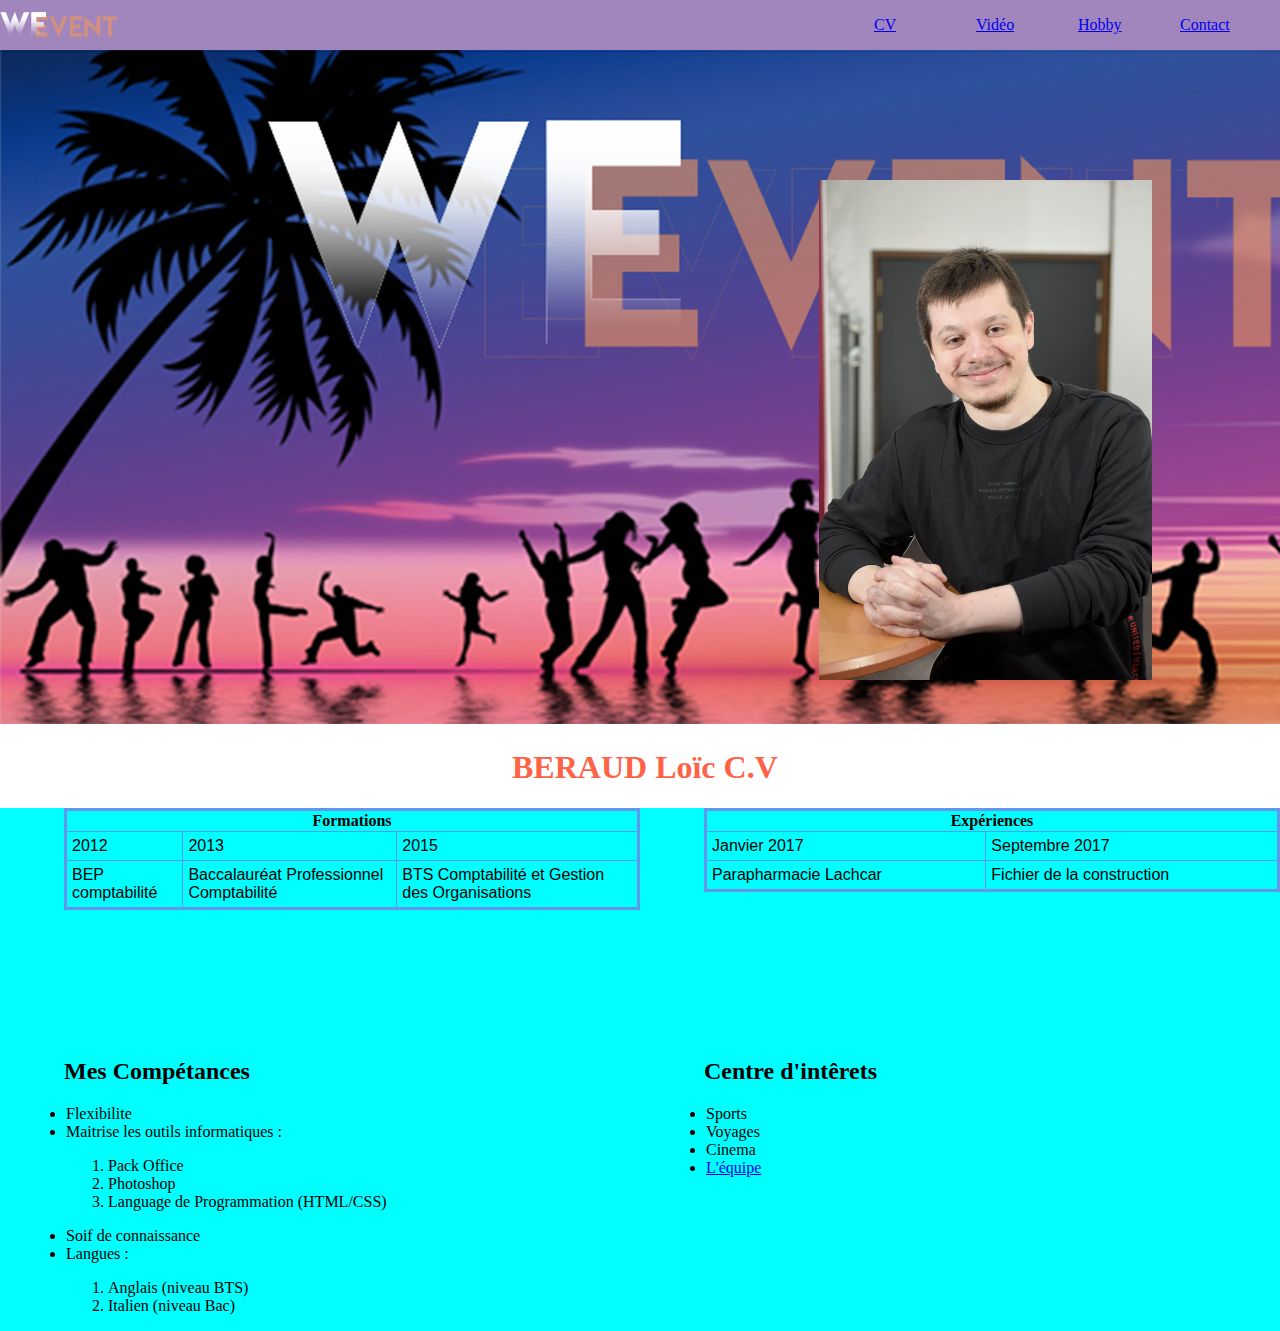
<file: index.html>
<!DOCTYPE html>
<html>

<head>
    <meta charset="utf-8">
    <title>C.V BERAUD</title>
    <link rel="stylesheet" href="Styles_CV.css">
    <meta name="viewport" content="width=device-width, initial-scale=1.0">
    <meta http-equiv="X-UA-Compatible" content="ie=edge">
</head>


<body>

        <header>
                <nav class="one">
                    <img src="logo.png" class="logo-one">
                    <ul>
                           
                            <li><a href="index.html">CV</a></li>
                            <li><a href="presentation.html">Vidéo</a></li>
                            <li><a href="hobby.html">Hobby</a></li>
                            <li><a href="contact.html">Contact</a></li>
                    </ul>
                </nav>
                <img src="fond.jpg" id="fond" alt="">
            
            
            </header>

    <h1>BERAUD Loïc C.V</h1>

    <img src="matete.jpg" id="profile" alt="Image non chargée">
    <div class="row">
        <div class="colonne">
            <table id="tableau1">
                <tr>
                    <th colspan="3">
                        Formations
                    </th>
                </tr>
                <tr>
                    <td>2012</td>
                    <td>2013</td>
                    <td>2015</td>
                </tr>
                <tr>
                    <td>BEP comptabilité</td>
                    <td>Baccalauréat Professionnel Comptabilité</td>
                    <td>BTS Comptabilité et Gestion des Organisations</td>
                </tr>
            </table>
        </div>
        <div class="colonne">
            <table id="tableau2">
                <tr>
                    <th colspan="2">
                        Expériences
                    </th>
                </tr>
                <tr>
                    <td>Janvier 2017</td>
                    <td>Septembre 2017</td>
                </tr>
                <tr>
                    <td>Parapharmacie Lachcar</td>
                    <td>Fichier de la construction</td>
                </tr>
            </table>
        </div>
    </div>

    <div class="row">
        <div class="colonne">
            <div class="compe">
                <h2>Mes Compétances</h2>

                <ul1>
                    <li>Flexibilite</li>
                    <li>Maitrise les outils informatiques :
                        <ol>
                            <li>Pack Office</li>
                            <li>Photoshop</li>
                            <li>Language de Programmation (HTML/CSS)</li>
                        </ol>
                    </li>
                    <li>Soif de connaissance</li>
                    <li>Langues :
                        <ol>
                            <li>Anglais (niveau BTS)</li>
                            <li>Italien (niveau Bac)</li>
                        </ol>
                    </li>
                    </ul>
            </div>
        </div>
        <div class="colonne">
            <div class="interet">
                <h2>Centre d'intêrets</h2>

                <ul1>
                    <li>Sports</li>
                    <li>Voyages</li>
                    <li>Cinema</li>
                    <li><a href="https://www.lequipe.fr/Football/">L'équipe</a></li>
                </ul1>
            </div>
        </div>
    </div>
</body>

</html>
</file>
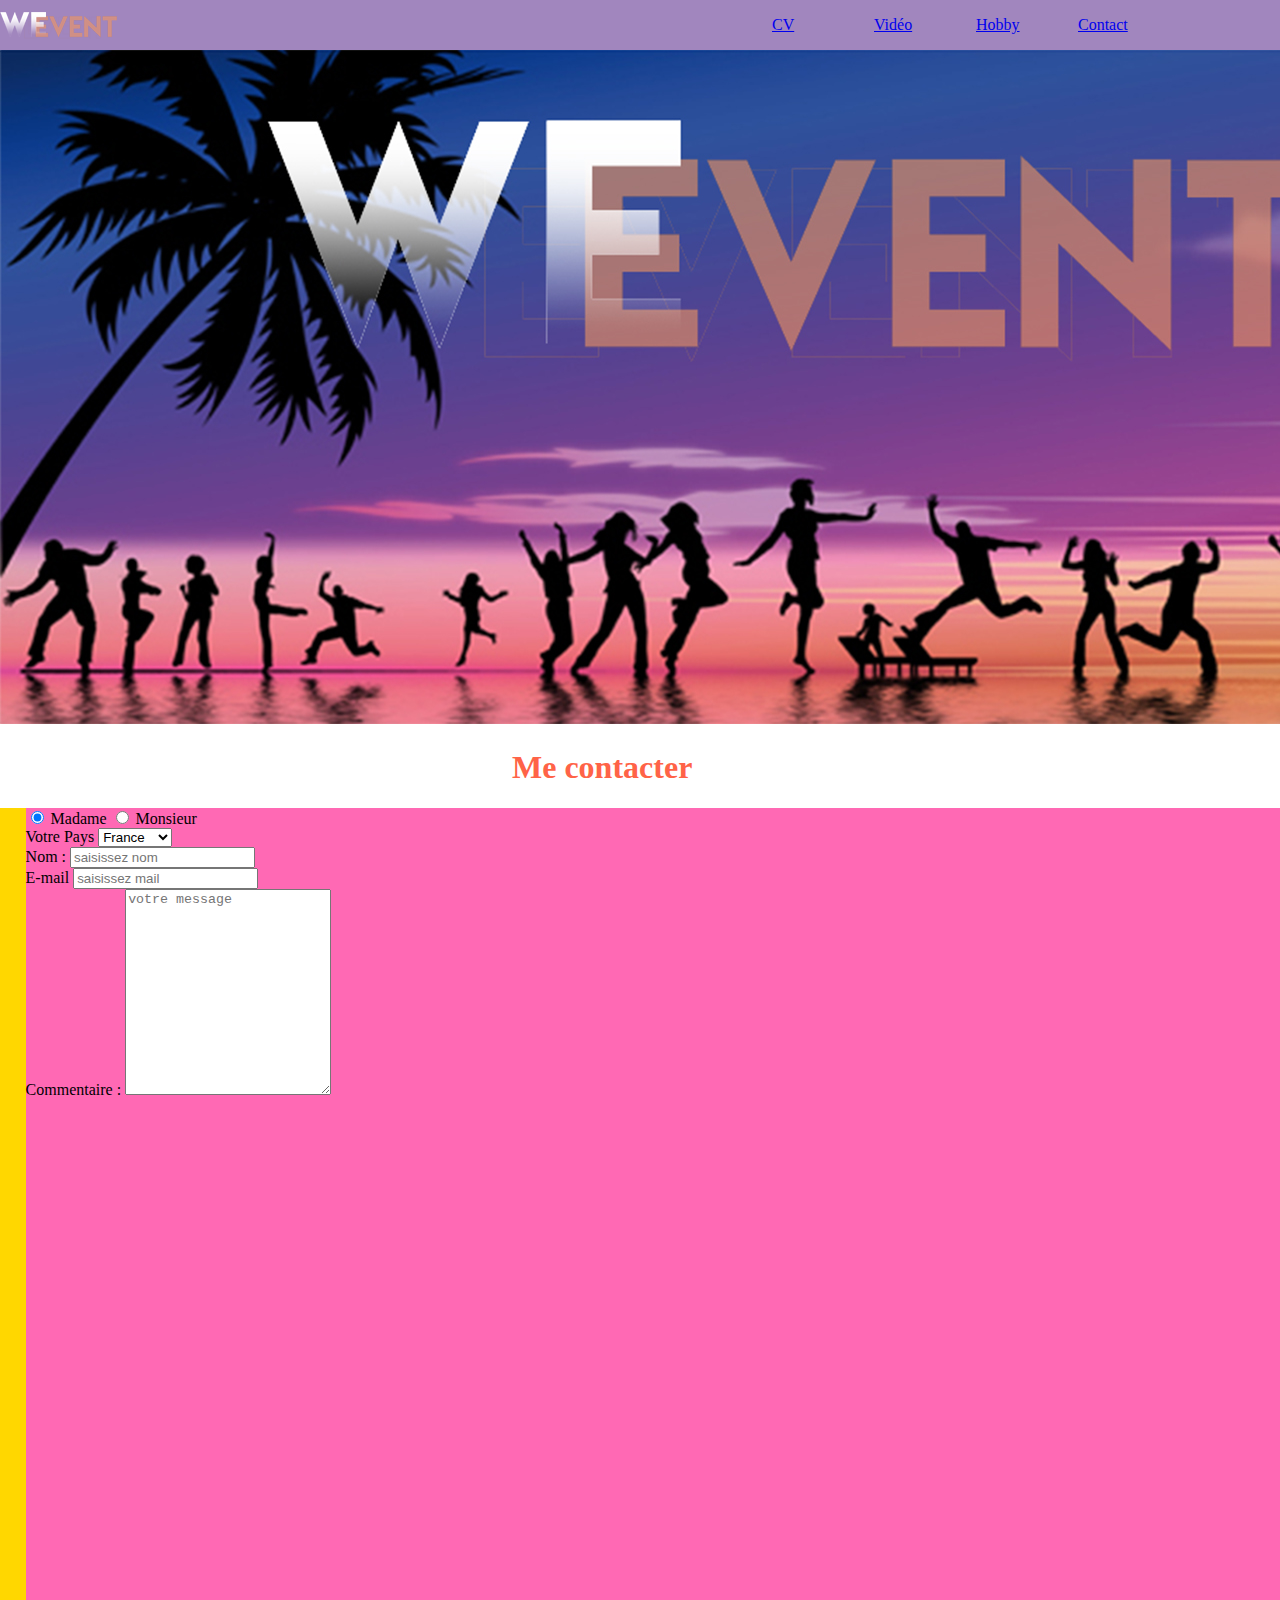
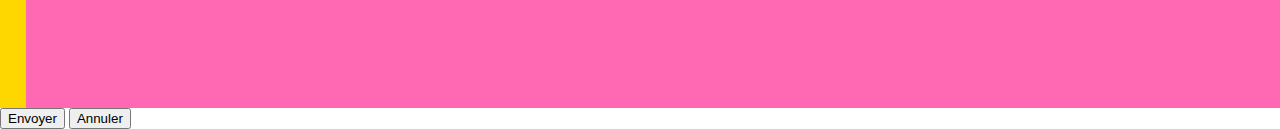
<file: contact.html>
<!DOCTYPE html>
<html lang="fr">
<head>
    <meta charset="UTF-8">
    <meta name="viewport" content="width=device-width, initial-scale=1.0">
    <meta http-equiv="X-UA-Compatible" content="ie=edge">
    <link rel="stylesheet" href="Styles_CV.css">
    <title>Contact</title>

    <nav class="one">
            <img src="logo.png" class="logo-one">
            <ul>
                    <li><a class="active" href="#home"></a></li>
                    <li><a href="index.html">CV</a></li>
                    <li><a href="presentation.html">Vidéo</a></li>
                    <li><a href="hobby.html">Hobby</a></li>
                    <li><a href="contact.html">Contact</a></li>
            </ul>
        </nav>
        <img src="fond.jpg" id="fond" alt="">
</head>




<body>
    <h1>Me contacter</h1>
    <div class="container">
<div class="boxcontact">
            <form action=" ​https://httpbin.org/post" method="post" >
    <div>
        <input type="radio" id="genre" name="drone" value="Madame" checked>
        <label for="genre">Madame</label>

        <input type="radio" id="genre" name="drone" value="Monsieur">
        <label for="genre">Monsieur</label>
    </div>




<div class="champ">
    <label for="Votre Pays">Votre Pays</label>
    <select name="Pays" id="Pays">
        <option value="Pays">France</option>
        <option value="Pays">Belgique</option>
        <option value="Pays">Suisse</option>
    </select>
    </div>    

    <div>
        <label for="Name">Nom :</label>
        <input type="text" id="Name" name="user_name" placeholder="saisissez nom"> 
    </div>
    <div>
        <label for="mail">E-mail</label>
        <input type="email" id="mail" name="user_mail" placeholder="saisissez mail">
    </div>
    <div>
    <label for="msg">Commentaire :</label>
    <textarea id="msg" name="user_message" placeholder="votre message"></textarea>
    </div>
            </form>
        </div>
    </div>
<input type="submit" value="Envoyer">
<input type="reset" value="Annuler"> 
</body>
</html>
</file>
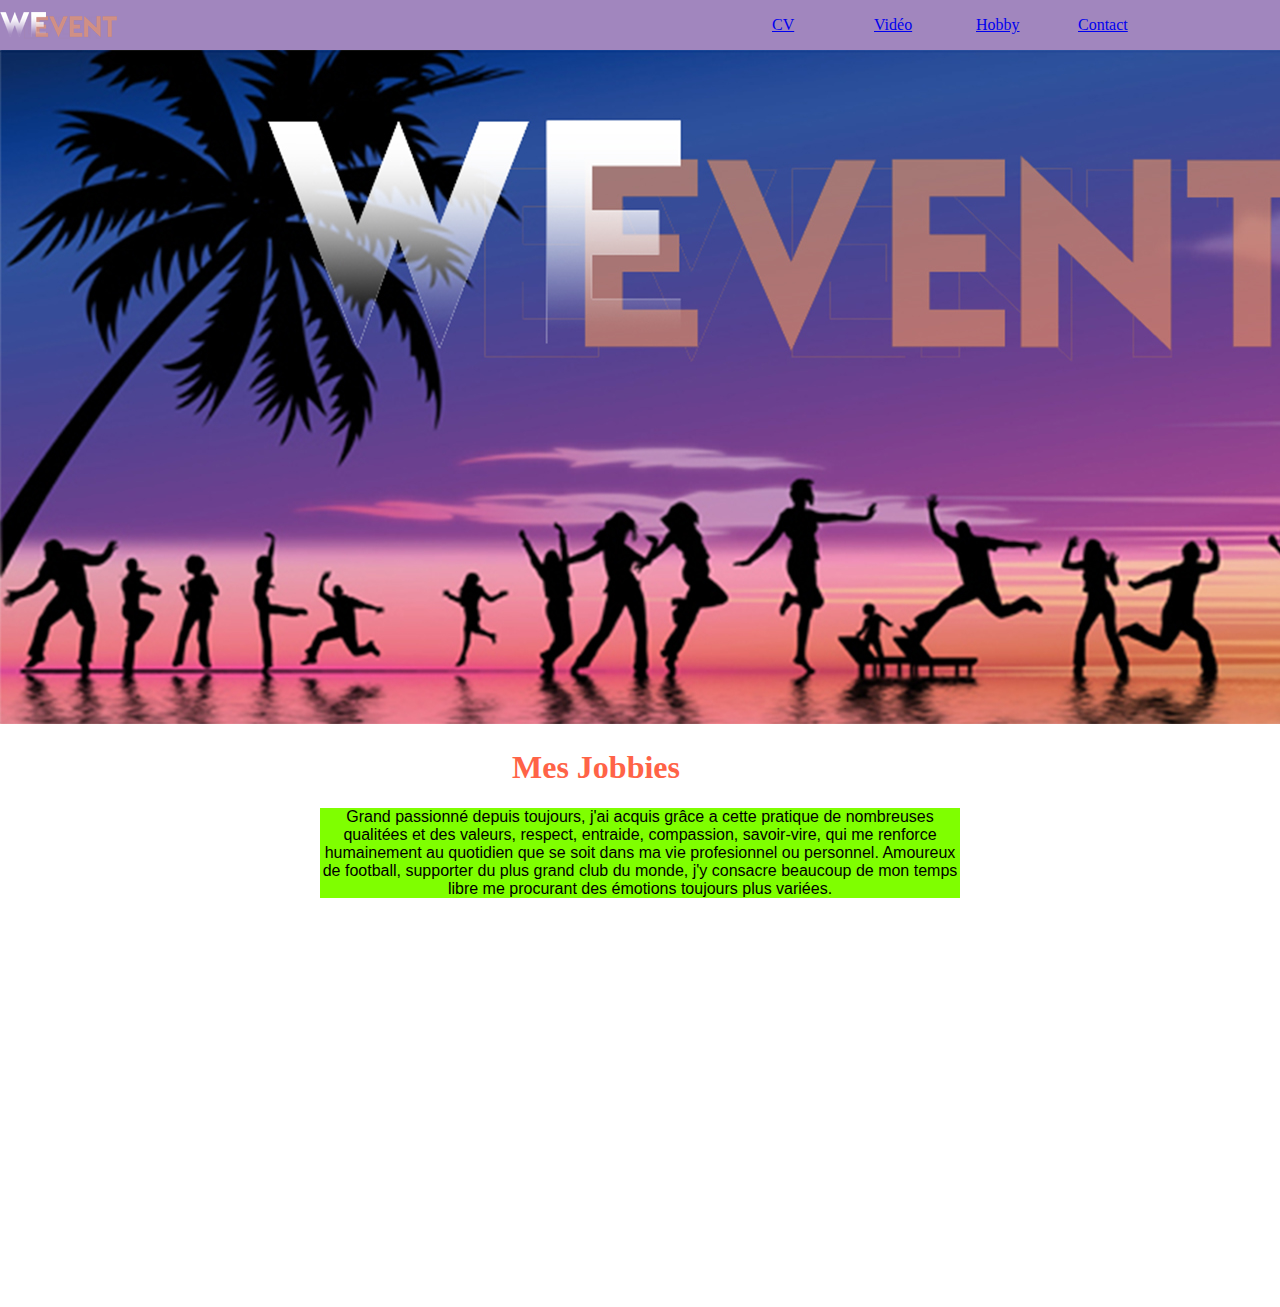
<file: hobby.html>
<!DOCTYPE html>
<html lang="fr ">
<head>
    <meta charset="UTF-8">
    <meta name="viewport" content="width=device-width, initial-scale=1.0">
    <meta http-equiv="X-UA-Compatible" content="ie=edge">
    <link rel="stylesheet" href="Styles_CV.css">
    <title>Hobby</title>

    <nav class="one">
            <img src="logo.png" class="logo-one">
            <ul>
                <li><a class="active" href="#home"></a></li>
                <li><a href="index.html">CV</a></li>
                <li><a href="presentation.html">Vidéo</a></li>
                <li><a href="hobby.html">Hobby</a></li>
                <li><a href="contact.html">Contact</a></li>
            </ul>
        </nav>
        <img src="fond.jpg" id="fond" alt="">
</head>

<body>
    <h1>Mes Jobbies</h1>
      <div class="box">Grand passionné depuis toujours, j'ai acquis grâce a cette pratique de nombreuses qualitées et des valeurs, respect, entraide, compassion, savoir-vire, qui me renforce humainement au quotidien que se soit dans ma vie profesionnel ou personnel. 
        Amoureux de football, supporter du plus grand club du monde, j'y consacre beaucoup de mon temps libre me procurant des émotions toujours plus variées. </div>
   
        <iframe width="720" height="405" src="https://www.youtube.com/embed/FdjB8rBcD5E" frameborder="0" allow="accelerometer; autoplay; encrypted-media; gyroscope; picture-in-picture" allowfullscreen></iframe>
    
</body>
</html>
</file>
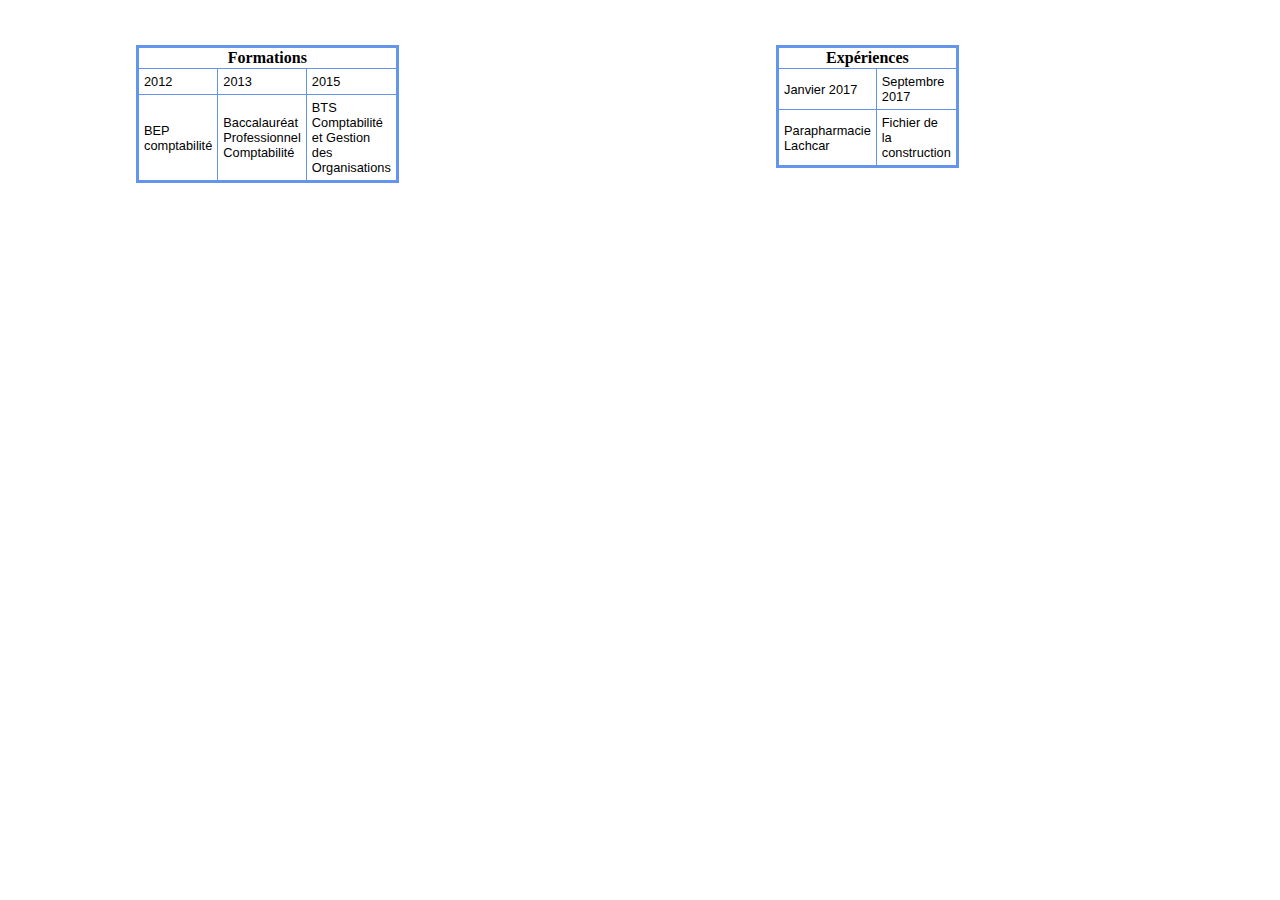
<file: test.html>
<!DOCTYPE html>
<html lang="fr">
<head>
    <meta charset="UTF-8">
    <meta name="viewport" content="width=device-width, initial-scale=1.0">
    <meta http-equiv="X-UA-Compatible" content="ie=edge">
    <link rel="stylesheet" href="test.css">
    <title>Document</title>
</head>
<body>



            <table id="tableau1">
                <tr>
                    <th colspan="3">
                        Formations
                    </th>
                </tr>
                    <tr>
                        <td>2012</td>
                        <td>2013</td>
                        <td>2015</td>
                    </tr>
                    <tr>
                        <td>BEP comptabilité</td>
                        <td>Baccalauréat Professionnel Comptabilité</td>
                        <td>BTS Comptabilité et Gestion des Organisations</td>
                    </tr>
                </table> 
   

                <table id="tableau2">
                    <tr>
                        <th colspan="2">
                            Expériences
                        </th>
                    </tr>
                        <tr>
                            <td>Janvier 2017</td>
                            <td>Septembre 2017</td>
                        </tr>
                        <tr>
                            <td>Parapharmacie Lachcar</td>
                            <td>Fichier de la construction</td>
                        </tr>
                </table>
    

</body>
</html>
</file>
<file: Styles_CV.css>
/* Styles du tableau */
body{
    margin:0px

}
table {
    display: auto;
    top: 100%;
    margin-left: 10%;
    border:3px solid #6495ed;
    border-collapse: collapse;
    widows: 60%;    
   
}

td {
    font-family:sans-serif;
    font-size:100%;
    border:1px solid #6495ed;
    padding:5px;
    text-align:left;
    }

#tableau1 {
    margin-left: 10%;

}

#tableau2 {
    margin-left: 10%;
}
/* Styles des titres */

h1 {
    position: relative;
    color: tomato;
    top: 20%;
    margin-left: 40%;
   }


h2  {
    font-size: 150%;
    }

/* Autres */

#fond {

    margin: 0px;
    padding: 0px;
    background: url(fond.jpg);
    background-repeat: no-repeat;
    background-size: 100%;
}



#profile {
            position: absolute;
            top: 20%;
            height: 500px;
            right: 10%;

            
    }

nav {
        width:100vw;
        height:auto;
        position:relative;
        margin:0px 0;
        display:flex;
        align-items:center;
        justify-content:space-between;
        background-color: #A186BE;
    }



.row {
    display: flex;
    background-color: aqua;
    flex-direction: row;
    justify-content: space-around;


}

.colonne {
    display: flex;
    flex-direction: column;
    width: 50%;
}


.compe{
    margin-left: 10%;
    margin-top: 20%;
}

.interet{
    margin-left: 10%;
    margin-top: 20%;
}


li{
    margin-left: 2px;

}

ul li {
    display: block;
    float: left;
    width: 100px;

}
iframe{
    margin-left: 25%;
}

video{
    margin-left: 30%;
    margin-top: 10vh;
}

.box{
    font-family: 'Trebuchet MS', 'Lucida Sans Unicode', 'Lucida Grande', 'Lucida Sans', Arial, sans-serif;
    background-color: chartreuse;
    width: 50%;
    position: relative;
    text-align: center;
    margin-left: 25%;
}

.container{
    background-color: gold;
    position: relative;
}


.boxcontact{
background-color: hotpink;
margin-left: 2%;
height: 900px;

}

textarea{
    height: 200px;
    width: 200px;
}
</file>
<file: test.css>
table {
    position: absolute;
    top: 5%;
    margin-left: 0%;
    border:3px solid #6495ed;
    border-collapse:collapse;
    width:0%;
    
}

td {
    font-family:sans-serif;
    font-size:80%;
    border:1px solid #6495ed;
    padding:5px;
    text-align:left;
    }

#tableau1 {
    margin-left: 10%;

}

#tableau2 {
    margin-left: 60%;
}
</file>
